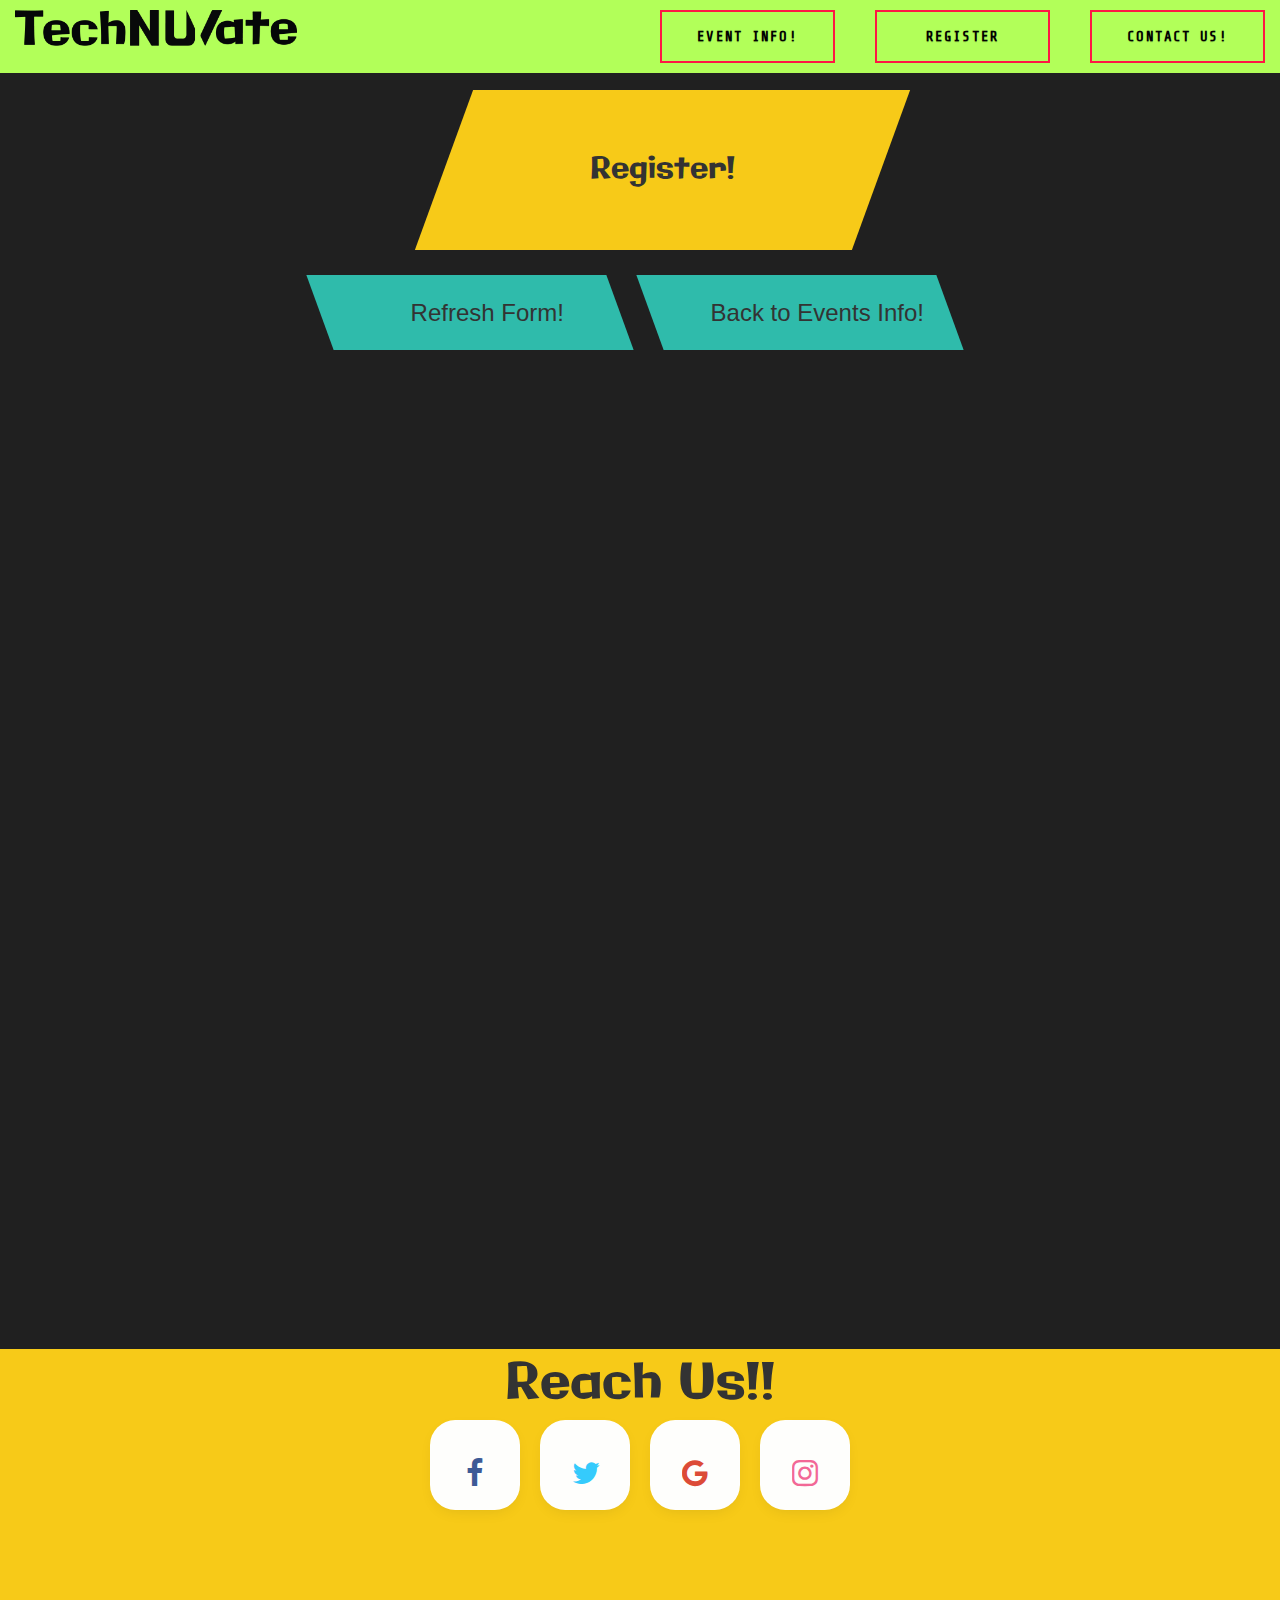
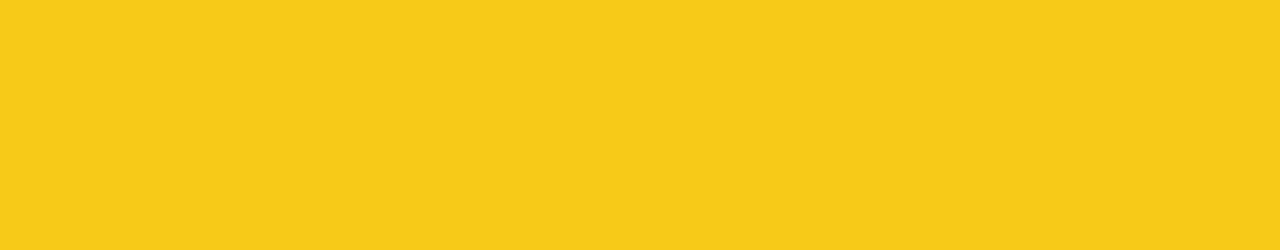
<file: register.html>
<!DOCTYPE html>
<html>

<head>
    <title>Register @ TechNUVate</title>



    <link rel="stylesheet" type="text/css" href="style.css">
    <script type="text/javascript" src="https://ajax.googleapis.com/ajax/libs/jquery/2.1.3/jquery.min.js"></script>
    <script type="text/javascript" src="jq.js"></script>
    <!-- css files -->
    <link rel="stylesheet" href="https://maxcdn.bootstrapcdn.com/bootstrap/3.3.7/css/bootstrap.min.css">
    <link rel='stylesheet prefetch' href='http://maxcdn.bootstrapcdn.com/font-awesome/4.3.0/css/font-awesome.min.css'>
    <script src="https://maxcdn.bootstrapcdn.com/bootstrap/3.3.7/js/bootstrap.min.js"></script>
    <link href="https://fonts.googleapis.com/css?family=Share+Tech+Mono" rel="stylesheet">
    <link href="https://fonts.googleapis.com/css?family=Galindo" rel="stylesheet">
</head>

<body>
    <!-- Nav starts here -->
    <nav class="navb">
        <div class="row" style="">
            <div class="col-md-3 col-xs-11">
                <center>
                    <a href="index.html"><img src="assets\png\TechNUVate-main.png" class="img-responsive" style="padding:5px;"></a>
                </center>
            </div>
            <div class="col-md-3">

            </div>
            <div class="col-md-6">
                <div class="text-right">
                    <div class="row">
                        <div class="col-xs-6 col-md-4">
                            <a href="index.html#Events" class="btn btn-sm animated-button thar-one">Event Info!</a>
                        </div>
                        <div class="col-xs-5 col-md-4">
                            <a href="register.html" class="btn btn-sm animated-button thar-one">Register</a>
                        </div>
                        <div class="col-xs-11 col-md-4">
                            <a href="#" class="btn btn-sm animated-button thar-one">Contact us!</a>
                        </div>
                    </div>
                </div>
            </div>
        </div>
    </nav>
    <!--Nav ends here -->
    <div class="row" style="background-color:#202020; padding-top:1%; padding-bottom:1%; margin-top:6%;">
        <div class="col-xs-4 nSkewed" style="background-color:#F7CA18; margin-left:35%;">
            <center>
                <div class="skewed cntr" style="font-family: 'Galindo', cursive; font-size:30px;">
                    Register!
                </div>
            </center>
        </div>
    </div>
    <div class="row" style="background-color:#202020; padding:1% 0% 1% 25%;">
        <div class="col-xs-4">
            <button onclick="reloadForm()" class="skewed" style="width:100%; height:75px; padding:5px 0px;">
              <div class="nSkewed">
                <h3>Refresh Form!</h3>
              </div>
            </button>
        </div>
        <div class="col-xs-4">
            <button class="skewed" onclick="location.href='index.html#Events';" style="width:100%; height:75px; padding:5px 0px;">
              <div class="nSkewed">
                <h3>Back to Events Info!</h3>
              </div>
            </button>
        </div>
    </div>
    <div class="row" style="background-color:#202020; padding-bottom:2%;">
        <div class="col-xs-12">
            <iframe id="#regForm" src="https://docs.google.com/forms/d/e/1FAIpQLSelhFSZ-KKZurDrvrTcWYb06ijV6IUNINs8kzBBecQLm1kmJw/viewform?embedded=true" width="100%" height="950px" frameborder="0" marginheight="0" marginwidth="0">Loading...</iframe>
        </div>
    </div>
    <footer>
        <div class="row" style="background-color:#F7CA18;">

            <div class="rows">
                <div class="col-xs-3">
                </div>
                <div class="col-xs-6" style="background-color:#F7CA18; font-size:50px; font-family: 'Galindo', cursive; ">
                    <center> Reach Us!!</center>
                </div>
                <div class="col-xs-3">
                </div>
            </div>
            <div class="row">
                <div class="col-xs-12">
                    <div class="social-btns"><a class="btn facebook" href="https://www.facebook.com/Computer5AtNUV/?ref=page_internal&hc_ref=PAGES_TIMELINE" target="_blank"><i class="fa fa-facebook"></i></a><a class="btn twitter" href="https://twitter.com/ComputersAtNUV" target="_blank"><i class="fa fa-twitter"></i></a><a
                            class="btn google" href="#"><i class="fa fa-google"></i></a><a class="btn dribbble" href="https://www.instagram.com/computer5atnuv/?hl=en" target="_blank"><i class="fa fa-instagram"></i></a>
                    </div>
                </div>
            </div><br><br><br>
            <div class="row" style="margin-top:3%;">
                <div class="col-xs-1">
                </div>
                <div class="col-xs-10">
                    <div id="map">
                        <iframe frameborder="0" height="325px" width="100%" src="https://www.google.com/maps/embed/v1/place?q=place_id:ChIJTXUH23fIXzkRMJ-7PwsvY64&key=AIzaSyBVJc0Hg-A7NKo_jYrddVxNWg8R-Jr3ekQ" allowfullscreen></iframe>
                    </div>
                </div>
                <div class="col-xs-1">
                </div>
            </div>

        </div>

    </footer>
</body>

</html>
</file>
<file: style.css>
body{
  overflow-x: hidden;
  background-color: #202020;
}
html{
  background-color: #202020;
}
.navb{
  background-color: #B2FF59;
  font-family: 'Share Tech Mono', monospace;
  width: 100%;
  position: fixed;
  top: 0;
  left: 0;
  z-index: 1;
  padding:5px 10px;
}
#head {
  height: 100vh;
  background-image: url("Cover.jpg");
  background-size: cover;
  background-position: center;
  margin-bottom: 50px;
  display: -webkit-box;
  display: -ms-flexbox;
  display: flex;
  -webkit-box-orient: vertical;
  -webkit-box-direction: normal;
      -ms-flex-direction: column;
          flex-direction: column;
  -webkit-box-pack: center;
      -ms-flex-pack: center;
          justify-content: center;
  -webkit-box-align: center;
      -ms-flex-align: center;
          align-items: center;
  text-align: center;
}
@media (min-width: 1000px) {
    #head {
        background-image: url("Cover1.jpg");
    }
}
@media (min-width: 1280px) {
    #head {
        background-image: url("Cover2.jpg");
    }
}
p {
  width: 600px;
  margin: 0 auto 20px;
}
.skewed {
  height: 160px;
  -webkit-transform: skewX(20deg);
  -ms-transform: skewX(20deg);
  transform: skewX(20deg);
  overflow: hidden;
  text-align: center;
  position: relative;
}
.nSkewed {
  height: 160px;
  -webkit-transform: skewX(-20deg);
  -ms-transform: skewX(-20deg);
  transform: skewX(-20deg);
  overflow: hidden;
  text-align: center;
  position: relative;
}
.cntr {
  display: flex;
  /*Flexbox*/
  justify-content: center;
  /* align horizontal */
  align-items: center;
  /* align vertical */
}
a.animated-button:link, a.animated-button:visited {
	position: relative;
	display: block;
  margin: 5px;
	padding: 14px 15px;
	color: #000;
	font-size:14px;
	font-weight: bold;
	text-align: center;
	text-decoration: none;
	text-transform: uppercase;
	overflow: hidden;
	letter-spacing: .08em;
	border-radius: 0;
	text-shadow: 0 0 1px rgba(0, 0, 0, 0.2), 0 1px 0 rgba(0, 0, 0, 0.2);
	-webkit-transition: all 1s ease;
	-moz-transition: all 1s ease;
	-o-transition: all 1s ease;
	transition: all 1s ease;
}
a.animated-button:link:after, a.animated-button:visited:after {
	content: "";
	position: absolute;
	height: 0%;
	left: 50%;
	top: 50%;
	width: 150%;
	z-index: -1;
	-webkit-transition: all 0.75s ease 0s;
	-moz-transition: all 0.75s ease 0s;
	-o-transition: all 0.75s ease 0s;
	transition: all 0.75s ease 0s;
}
a.animated-button:link:hover, a.animated-button:visited:hover {
	color: #000;
	text-shadow: none;
}
a.animated-button:link:hover:after, a.animated-button:visited:hover:after {
	height: 450%;
}
a.animated-button:link, a.animated-button:visited {
	position: relative;
	display: block;
  margin: 5px;
	padding: 14px 15px;
	color: #000;
	font-size:14px;
	border-radius: 0;
	font-weight: bold;
	text-align: center;
	text-decoration: none;
	text-transform: uppercase;
	overflow: hidden;
	letter-spacing: .08em;
	text-shadow: 0 0 1px rgba(0, 0, 0, 0.2), 0 1px 0 rgba(0, 0, 0, 0.2);
	-webkit-transition: all 1s ease;
	-moz-transition: all 1s ease;
	-o-transition: all 1s ease;
	transition: all 1s ease;
}
/* Victoria Buttons */

a.animated-button.victoria-one {
	border: 2px solid #D24D57;
}
a.animated-button.victoria-one:after {
	background: #D24D57;
	-moz-transform: translateX(-50%) translateY(-50%) rotate(-25deg);
	-ms-transform: translateX(-50%) translateY(-50%) rotate(-25deg);
	-webkit-transform: translateX(-50%) translateY(-50%) rotate(-25deg);
	transform: translateX(-50%) translateY(-50%) rotate(-25deg);
}
a.animated-button.victoria-two {
	border: 2px solid #D24D57;
}
a.animated-button.victoria-two:after {
	background: #D24D57;
	-moz-transform: translateX(-50%) translateY(-50%) rotate(25deg);
	-ms-transform: translateX(-50%) translateY(-50%) rotate(25deg);
	-webkit-transform: translateX(-50%) translateY(-50%) rotate(25deg);
	transform: translateX(-50%) translateY(-50%) rotate(25deg);
}
a.animated-button.victoria-three {
	border: 2px solid #D24D57;
}
a.animated-button.victoria-three:after {
	background: #D24D57;
	opacity: .5;
	-moz-transform: translateX(-50%) translateY(-50%);
	-ms-transform: translateX(-50%) translateY(-50%);
	-webkit-transform: translateX(-50%) translateY(-50%);
	transform: translateX(-50%) translateY(-50%);
}
a.animated-button.victoria-three:hover:after {
	height: 140%;
	opacity: 1;
}
a.animated-button.victoria-four {
	border: 2px solid #D24D57;
}
a.animated-button.victoria-four:after {
	background: #D24D57;
	opacity: .5;
	-moz-transform: translateY(-50%) translateX(-50%) rotate(90deg);
	-ms-transform: translateY(-50%) translateX(-50%) rotate(90deg);
	-webkit-transform: translateY(-50%) translateX(-50%) rotate(90deg);
	transform: translateY(-50%) translateX(-50%) rotate(90deg);
}
a.animated-button.victoria-four:hover:after {
	opacity: 1;
	height: 600% !important;
}
/* Thar Buttons */

a.animated-button.thar-one {
	color: #000;
	cursor: pointer;
	display: block;
	position: relative;
	border: 2px solid #FF1744;
	transition: all 0.4s cubic-bezier(0.215, 0.61, 0.355, 1) 0s;
}
a.animated-button.thar-one:hover {
	color: #fff !important;
	background-color: transparent;
	text-shadow: none;
}
a.animated-button.thar-one:hover:before {
	bottom: 0%;
	top: auto;
	height: 100%;
}
a.animated-button.thar-one:before {
	display: block;
	position: absolute;
	left: 0px;
	top: 0px;
	height: 0px;
	width: 100%;
	z-index: -1;
	content: '';
	color: #fff !important;
	background: #FF1744;
	transition: all 0.4s cubic-bezier(0.215, 0.61, 0.355, 1) 0s;
}
a.animated-button.thar-two {
	color: #fff;
	cursor: pointer;
	display: block;
	position: relative;
	border: 2px solid #FF1744;
	transition: all 0.4s cubic-bezier(0.215, 0.61, 0.355, 1) 0s;
}
a.animated-button.thar-two:hover {
	color: #000 !important;
	background-color: transparent;
	text-shadow: ntwo;
}
a.animated-button.thar-two:hover:before {
	top: 0%;
	bottom: auto;
	height: 100%;
}
a.animated-button.thar-two:before {
	display: block;
	position: absolute;
	left: 0px;
	bottom: 0px;
	height: 0px;
	width: 100%;
	z-index: -1;
	content: '';
	color: #000 !important;
	background: #FF1744;
	transition: all 0.4s cubic-bezier(0.215, 0.61, 0.355, 1) 0s;
}
a.animated-button.thar-three {
	color: #000;
	cursor: pointer;
	display: block;
	position: relative;
	border: 2px solid #FF1744;
	transition: all 0.4s cubic-bezier(0.42, 0, 0.58, 1);
0s;
}
a.animated-button.thar-three:hover {
	color: #000 !important;
	background-color: transparent;
	text-shadow: nthree;
}
a.animated-button.thar-three:hover:before {
	left: 0%;
	right: auto;
	width: 100%;
}
a.animated-button.thar-three:before {
	display: block;
	position: absolute;
	top: 0px;
	right: 0px;
	height: 100%;
	width: 0px;
	z-index: -1;
	content: '';
	color: #000 !important;
	background: #FF1744;
	transition: all 0.4s cubic-bezier(0.42, 0, 0.58, 1);
0s;
}
a.animated-button.thar-four {
	color: #000;
	cursor: pointer;
	display: block;
	position: relative;
	border: 2px solid #FF1744;
	transition: all 0.4s cubic-bezier(0.42, 0, 0.58, 1);
0s;
}
a.animated-button.thar-four:hover {
	color: #000 !important;
	background-color: transparent;
	text-shadow: nfour;
}
a.animated-button.thar-four:hover:before {
	right: 0%;
	left: auto;
	width: 100%;
}
a.animated-button.thar-four:before {
	display: block;
	position: absolute;
	top: 0px;
	left: 0px;
	height: 100%;
	width: 0px;
	z-index: -1;
	content: '';
	color: #000 !important;
	background: #FF1744;
	transition: all 0.4s cubic-bezier(0.42, 0, 0.58, 1);
0s;
}
/* Button pointing down */
@-webkit-keyframes pulse {
  0% {
    opacity: 0;
    background-position: center top;
    -moz-background-size: 0 auto;
    -o-background-size: 0 auto;
    -webkit-background-size: 0 auto;
    background-size: 0 auto;
  }
  10% {
    opacity: 0;
  }
  50% {
    opacity: 1;
    -moz-background-size: 75% auto;
    -o-background-size: 75% auto;
    -webkit-background-size: 75% auto;
    background-size: 75% auto;
  }
  90% {
    opacity: 0;
  }
  100% {
    opacity: 0;
    background-position: center bottom;
    -moz-background-size: 0 auto;
    -o-background-size: 0 auto;
    -webkit-background-size: 0 auto;
    background-size: 0 auto;
  }
}
@-moz-keyframes pulse {
  0% {
    opacity: 0;
    background-position: center top;
    -moz-background-size: 0 auto;
    -o-background-size: 0 auto;
    -webkit-background-size: 0 auto;
    background-size: 0 auto;
  }
  10% {
    opacity: 0;
  }
  50% {
    opacity: 1;
    -moz-background-size: 75% auto;
    -o-background-size: 75% auto;
    -webkit-background-size: 75% auto;
    background-size: 75% auto;
  }
  90% {
    opacity: 0;
  }
  100% {
    opacity: 0;
    background-position: center bottom;
    -moz-background-size: 0 auto;
    -o-background-size: 0 auto;
    -webkit-background-size: 0 auto;
    background-size: 0 auto;
  }
}
@-ms-keyframes pulse {
  0% {
    opacity: 0;
    background-position: center top;
    -moz-background-size: 0 auto;
    -o-background-size: 0 auto;
    -webkit-background-size: 0 auto;
    background-size: 0 auto;
  }
  10% {
    opacity: 0;
  }
  50% {
    opacity: 1;
    -moz-background-size: 75% auto;
    -o-background-size: 75% auto;
    -webkit-background-size: 75% auto;
    background-size: 75% auto;
  }
  90% {
    opacity: 0;
  }
  100% {
    opacity: 0;
    background-position: center bottom;
    -moz-background-size: 0 auto;
    -o-background-size: 0 auto;
    -webkit-background-size: 0 auto;
    background-size: 0 auto;
  }
}
@keyframes pulse {
  0% {
    opacity: 0;
    background-position: center top;
    -moz-background-size: 0 auto;
    -o-background-size: 0 auto;
    -webkit-background-size: 0 auto;
    background-size: 0 auto;
  }
  10% {
    opacity: 0;
  }
  50% {
    opacity: 1;
    -moz-background-size: 75% auto;
    -o-background-size: 75% auto;
    -webkit-background-size: 75% auto;
    background-size: 75% auto;
  }
  90% {
    opacity: 0;
  }
  100% {
    opacity: 0;
    background-position: center bottom;
    -moz-background-size: 0 auto;
    -o-background-size: 0 auto;
    -webkit-background-size: 0 auto;
    background-size: 0 auto;
  }
}

    @import '//codepen.io/chrisdothtml/pen/ojLzJK.css';
    .social-btns .btn,
    .social-btns .btn:before,
    .social-btns .btn .fa {
      -webkit-transition: all 0.35s;
      transition: all 0.35s;
      -webkit-transition-timing-function: cubic-bezier(0.31, -0.105, 0.43, 1.59);
              transition-timing-function: cubic-bezier(0.31, -0.105, 0.43, 1.59);
    }
    .social-btns .btn:before {
      top: 90%;
      left: -110%;
    }
    .social-btns .btn .fa {
      -webkit-transform: scale(0.8);
              transform: scale(0.8);
    }
    .social-btns .btn.facebook:before {
      background-color: #3b5998;
    }
    .social-btns .btn.facebook .fa {
      color: #3b5998;
    }
    .social-btns .btn.twitter:before {
      background-color: #3cf;
    }
    .social-btns .btn.twitter .fa {
      color: #3cf;
    }
    .social-btns .btn.google:before {
      background-color: #dc4a38;
    }
    .social-btns .btn.google .fa {
      color: #dc4a38;
    }
    .social-btns .btn.dribbble:before {
      background-color: #f26798;
    }
    .social-btns .btn.dribbble .fa {
      color: #f26798;
    }
    .social-btns .btn.skype:before {
      background-color: #00aff0;
    }
    .social-btns .btn.skype .fa {
      color: #00aff0;
    }
    .social-btns .btn:focus:before,
    .social-btns .btn:hover:before {
      top: -10%;
      left: -10%;
    }
    .social-btns .btn:focus .fa,
    .social-btns .btn:hover .fa {
      color: #fff;
      -webkit-transform: scale(1);
              transform: scale(1);
    }
    .social-btns {
      height: 90px;


      font-size: 0;
      text-align: center;
      position: absolute;
      top: 0;
      bottom: 0;
      left: 0;
      right: 0;
    }
    .social-btns .btn {
      display: inline-block;
      background-color: #fff;
      width: 90px;
      height: 90px;
      line-height: 90px;
      margin: 0 10px;
      text-align: center;
      position: relative;
      overflow: hidden;
      border-radius: 28%;
      box-shadow: 0 5px 15px -5px rgba(0,0,0,0.1);
      opacity: 0.99;
    }
    .social-btns .btn:before {
      content: '';
      width: 120%;
      height: 120%;
      position: absolute;
      -webkit-transform: rotate(45deg);
              transform: rotate(45deg);
    }
    .social-btns .btn .fa {
      font-size: 38px;
      vertical-align: middle;
    }
    .hovereffect {
  width:100%;
  height:100%;
  float:left;
  overflow:hidden;
  position:relative;
  text-align:center;
  cursor:default;
  }

  .hovereffect .overlay {
  width:100%;
  height:100%;
  position:absolute;
  overflow:hidden;
  top:0;
  left:0;
  opacity:0;
  background-color:rgba(0,0,0,0.5);
  -webkit-transition:all .4s ease-in-out;
  transition:all .4s ease-in-out
  }

  .hovereffect img {
  display:block;
  position:relative;
  -webkit-transition:all .4s linear;
  transition:all .4s linear;
  }

  .hovereffect h2 {
  text-transform:uppercase;
  color:#fff;
  text-align:center;
  position:relative;
  font-size:17px;
  background:rgba(0,0,0,0.6);
  -webkit-transform:translatey(-100px);
  -ms-transform:translatey(-100px);
  transform:translatey(-100px);
  -webkit-transition:all .2s ease-in-out;
  transition:all .2s ease-in-out;
  padding:10px;
  }

  .hovereffect a.info {
  text-decoration: none;
  display: inline-block;
  text-transform: uppercase;
  color: #fff;
  border: 1px solid #fff;
  background-color: transparent;
  opacity: 0;
  filter: alpha(opacity=0);
  -webkit-transition: all 0.4s ease;
  transition: all 0.4s ease;
  margin: 5% 0 0;
  border-radius: 5px;
  padding: 4%;
}

.hovereffect a.info:hover {
  box-shadow: 0 0 5px #fff;
}

  .hovereffect:hover img {
  -ms-transform:scale(1.2);
  -webkit-transform:scale(1.2);
  transform:scale(1.2);
  }

  .hovereffect:hover .overlay {
  opacity:1;
  filter:alpha(opacity=100);
  }

  .hovereffect:hover h2,.hovereffect:hover a.info {
  opacity:1;
  filter:alpha(opacity=100);
  -ms-transform:translatey(0);
  -webkit-transform:translatey(0);
  transform:translatey(0);
  }

  .hovereffect:hover a.info {
  -webkit-transition-delay:.2s;
  transition-delay:.2s;
  }
button{
  background-color: #2fbbab;
  border: 0px;
}
</file>
